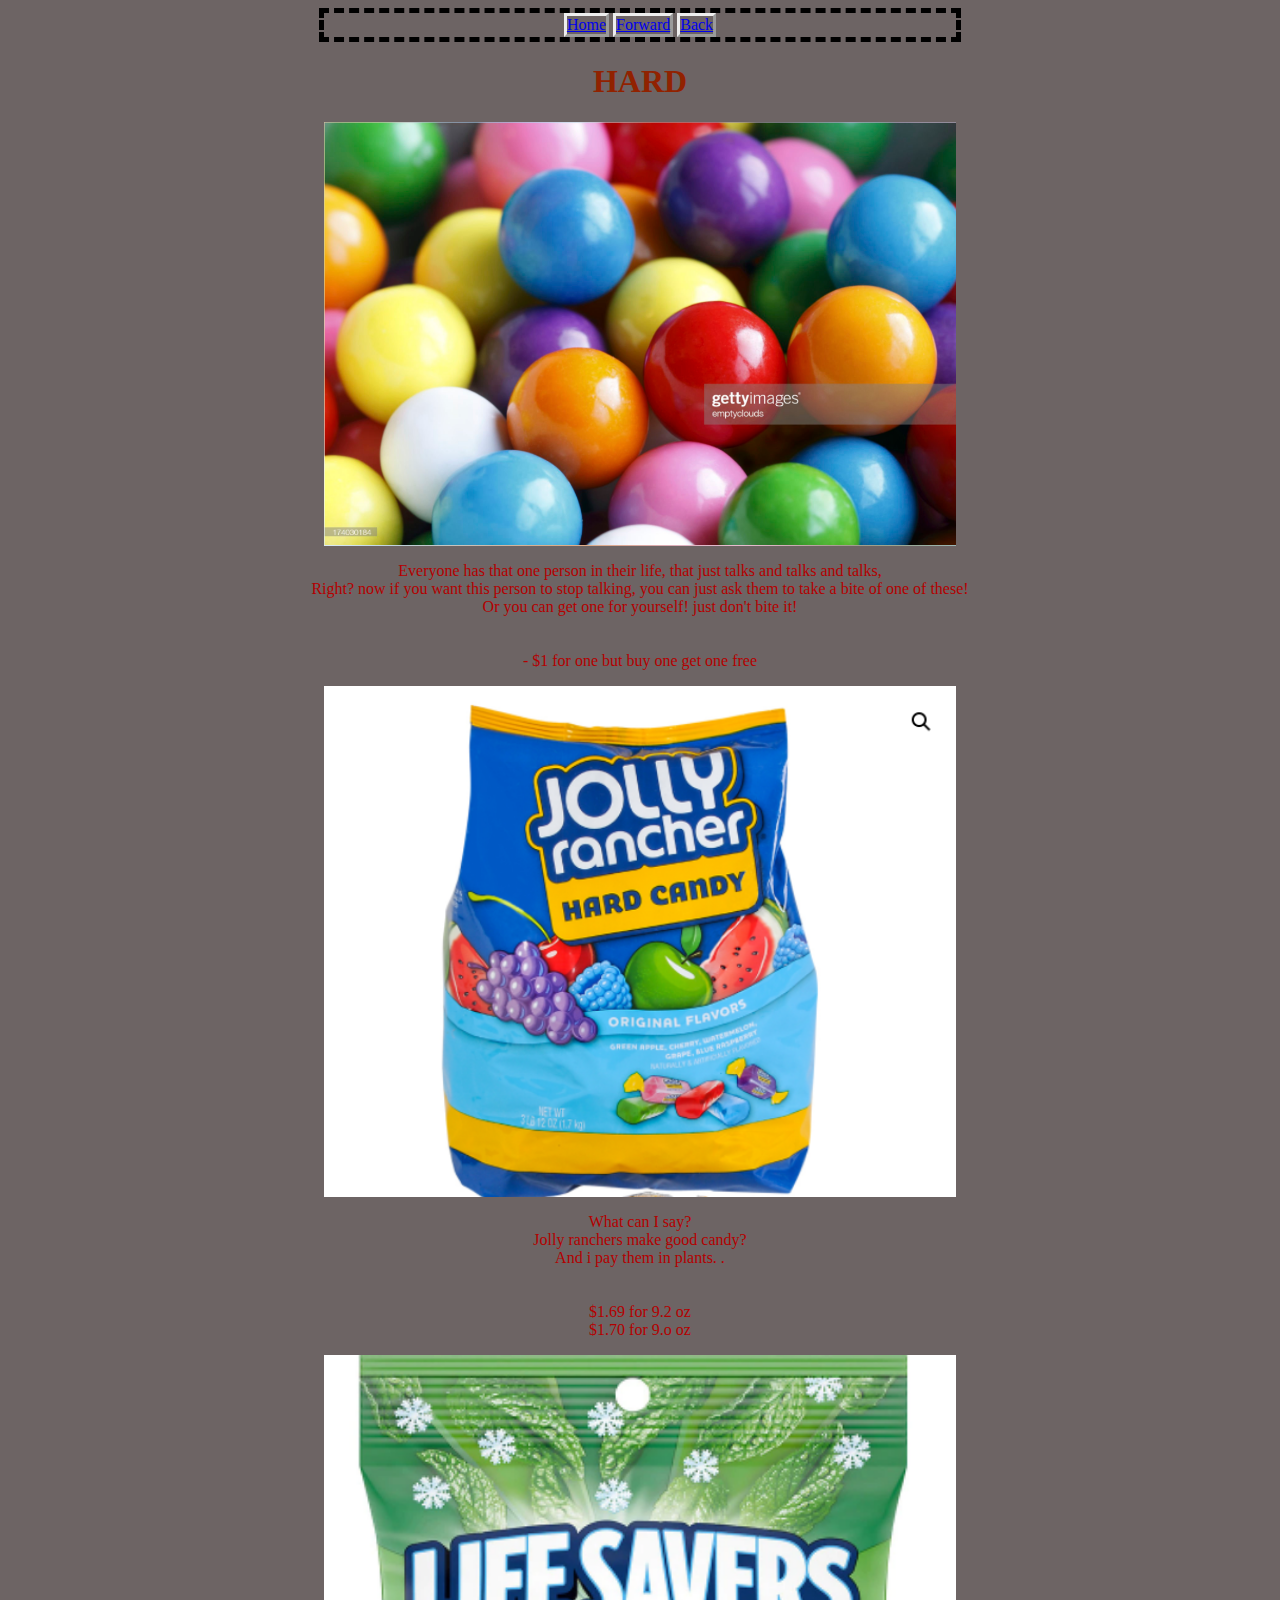
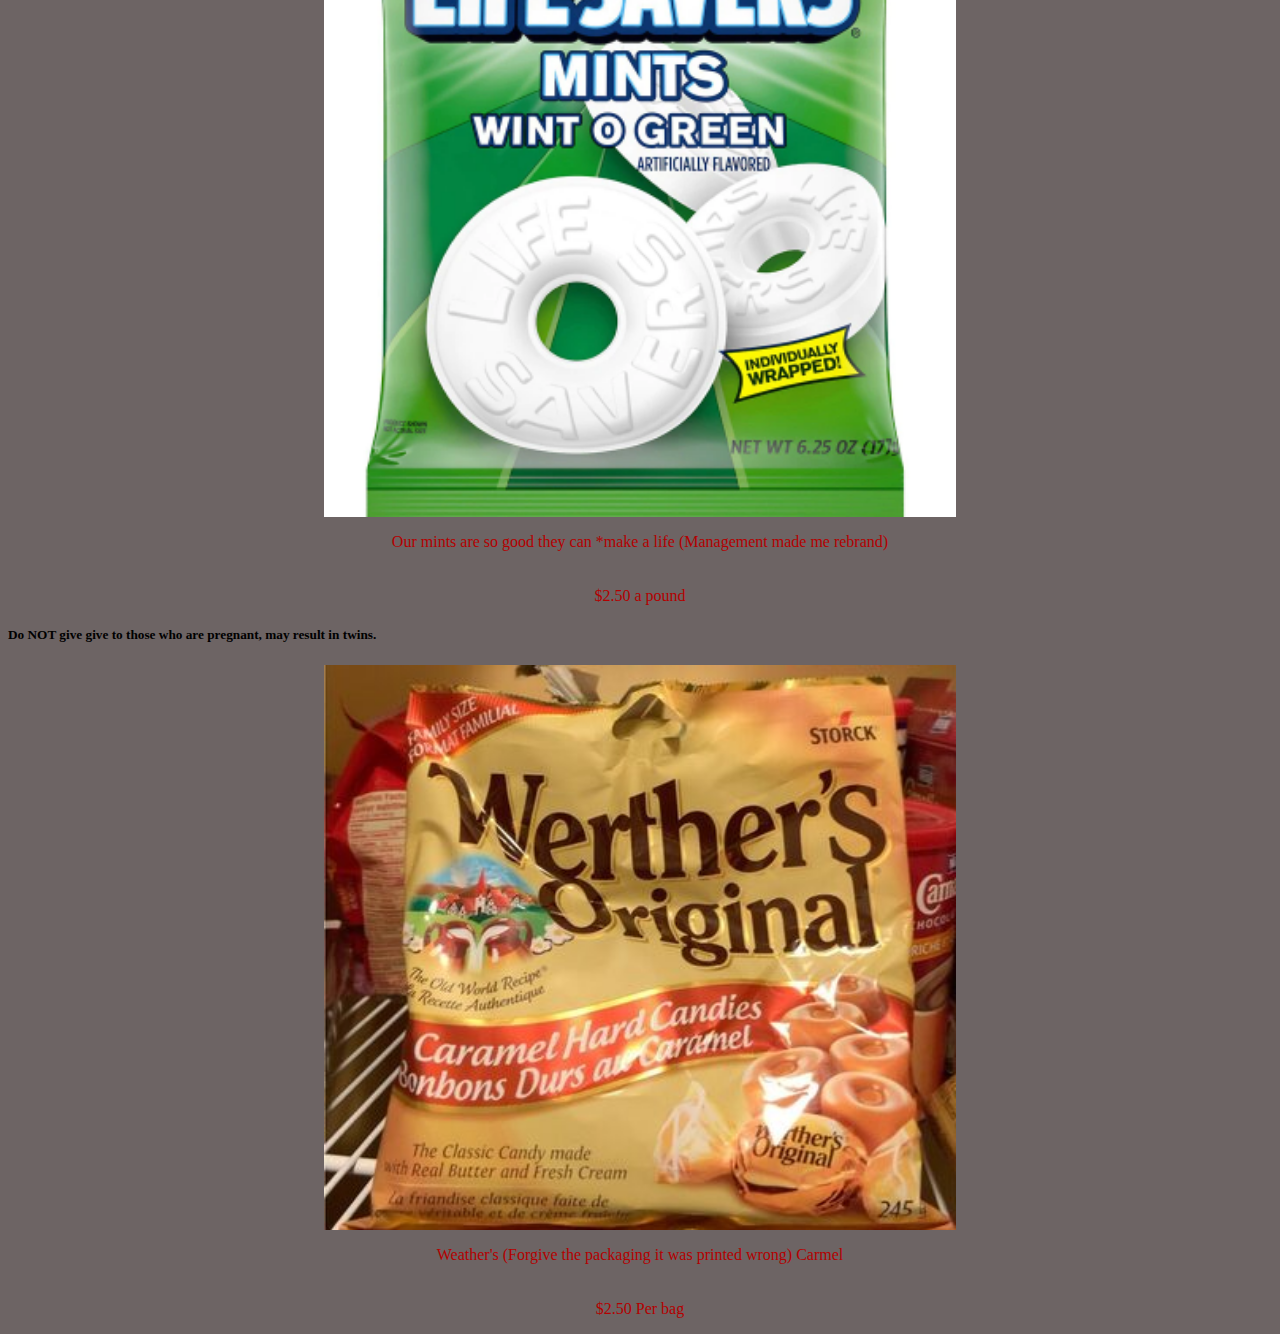
<file: hard.html>
<!DOCTYPE html>

<html>

    <head>

        <title>
            CandyShh
        </title>

        <link rel="stylesheet" href="styles.css">

        <style>
            p {
                text-align: center;
            }
        </style>

    </head>

    <body>
        
        
    <ul>
        <li><a href="index.html">Home</a></li>
        <li><a href="chocolate.html">Forward</a></li>
        <li><a href="soft.html">Back</a></li>
    </ul>

        <h1 style="font-family: fantasy;">
            HARD
        </h1>

        <img src="Images/Jawbreakers.png" alt="">

        <p>
            Everyone has that one person in their life, that just talks and talks and talks, <br>
            Right? now if you want this person to stop talking, you can just ask them to take a bite of one of these! <br>
            Or you can get one for yourself! just don't bite it!
            <br>
            <br>
            <br>
             - $1 for one but buy one get one free
        </p>

        <img src="Images/Jolly.png" alt="">

        <p>
            What can I say? <br>
            Jolly ranchers make good candy? <br>
            And i pay them in plants. . <br>
            <br>
            <br>
            $1.69 for 9.2 oz <br>
            $1.70 for 9.o oz <br>
        </p>

        <img src="Images/Lifesavers.png" alt="">

        <p>
            Our mints are so good they can *make a life (Management made me rebrand) <br>
            <br>
            <br>

            $2.50 a pound
        </p>

        <h5>
            Do NOT give give to those who are pregnant, may result in twins.
        </h5>

        <img src="Images/Werthers.png" alt="">

        <p>
            Weather's (Forgive the packaging it was printed wrong) Carmel <br>
            <br>
            <br>
            $2.50 Per bag <br>
        </p>

    </body>

</html>
</file>
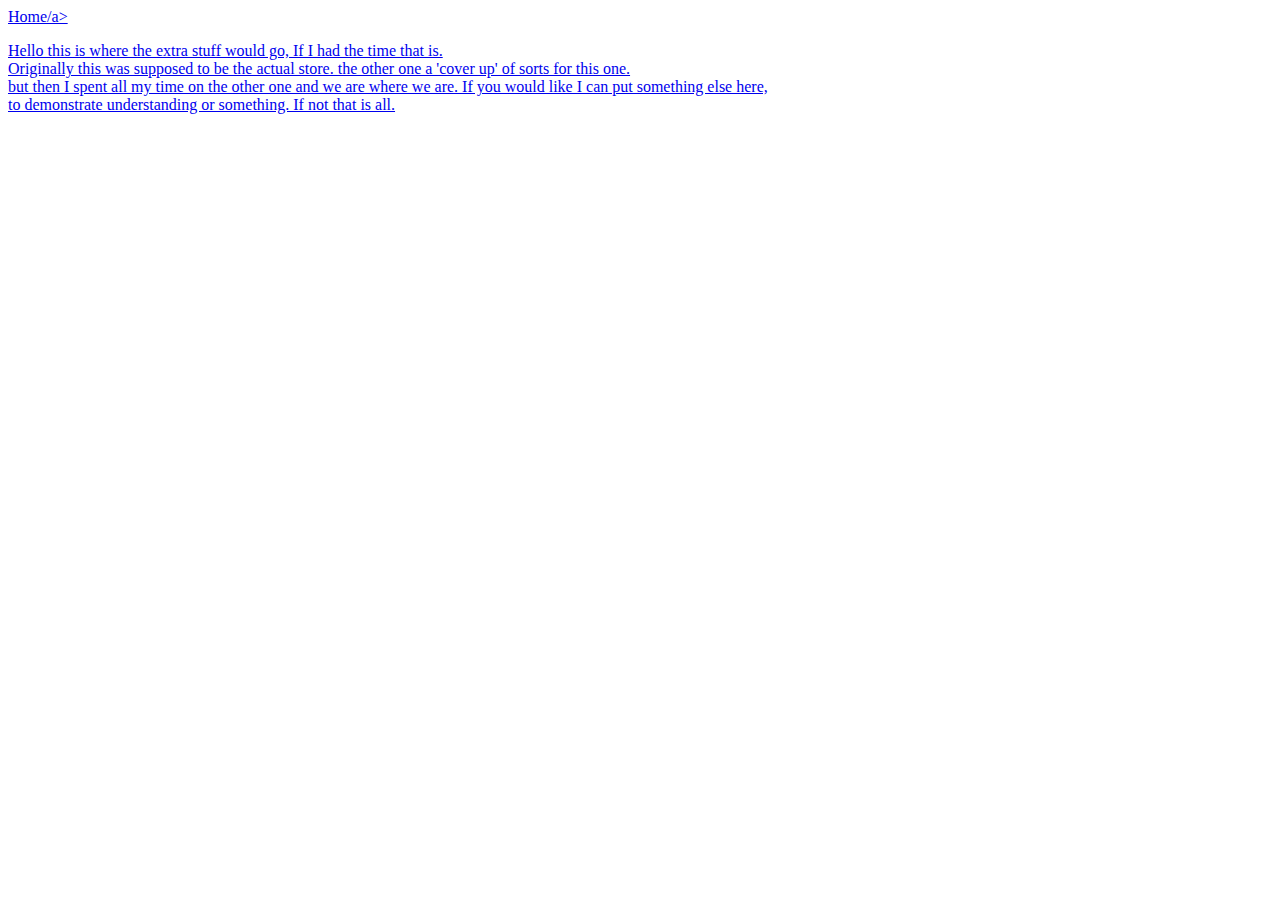
<file: Hidden.html>
<!DOCTYPE html>

<html>

    <head>
        
        <title>
            NotCandy
        </title>
        
    </head>

<body>

    <a href="index.html">Home/a>

    <p>
        Hello this is where the extra stuff would go, If I had the time that is. <br>
        Originally this was supposed to be the actual store. the other one a 'cover up' of sorts for this one. <br>
        but then I spent all my time on the other one and we are where we are. If you would like I can put something else here, <br>
        to demonstrate understanding or something. If not that is all. 
    </p>
</body>





</html>
</file>
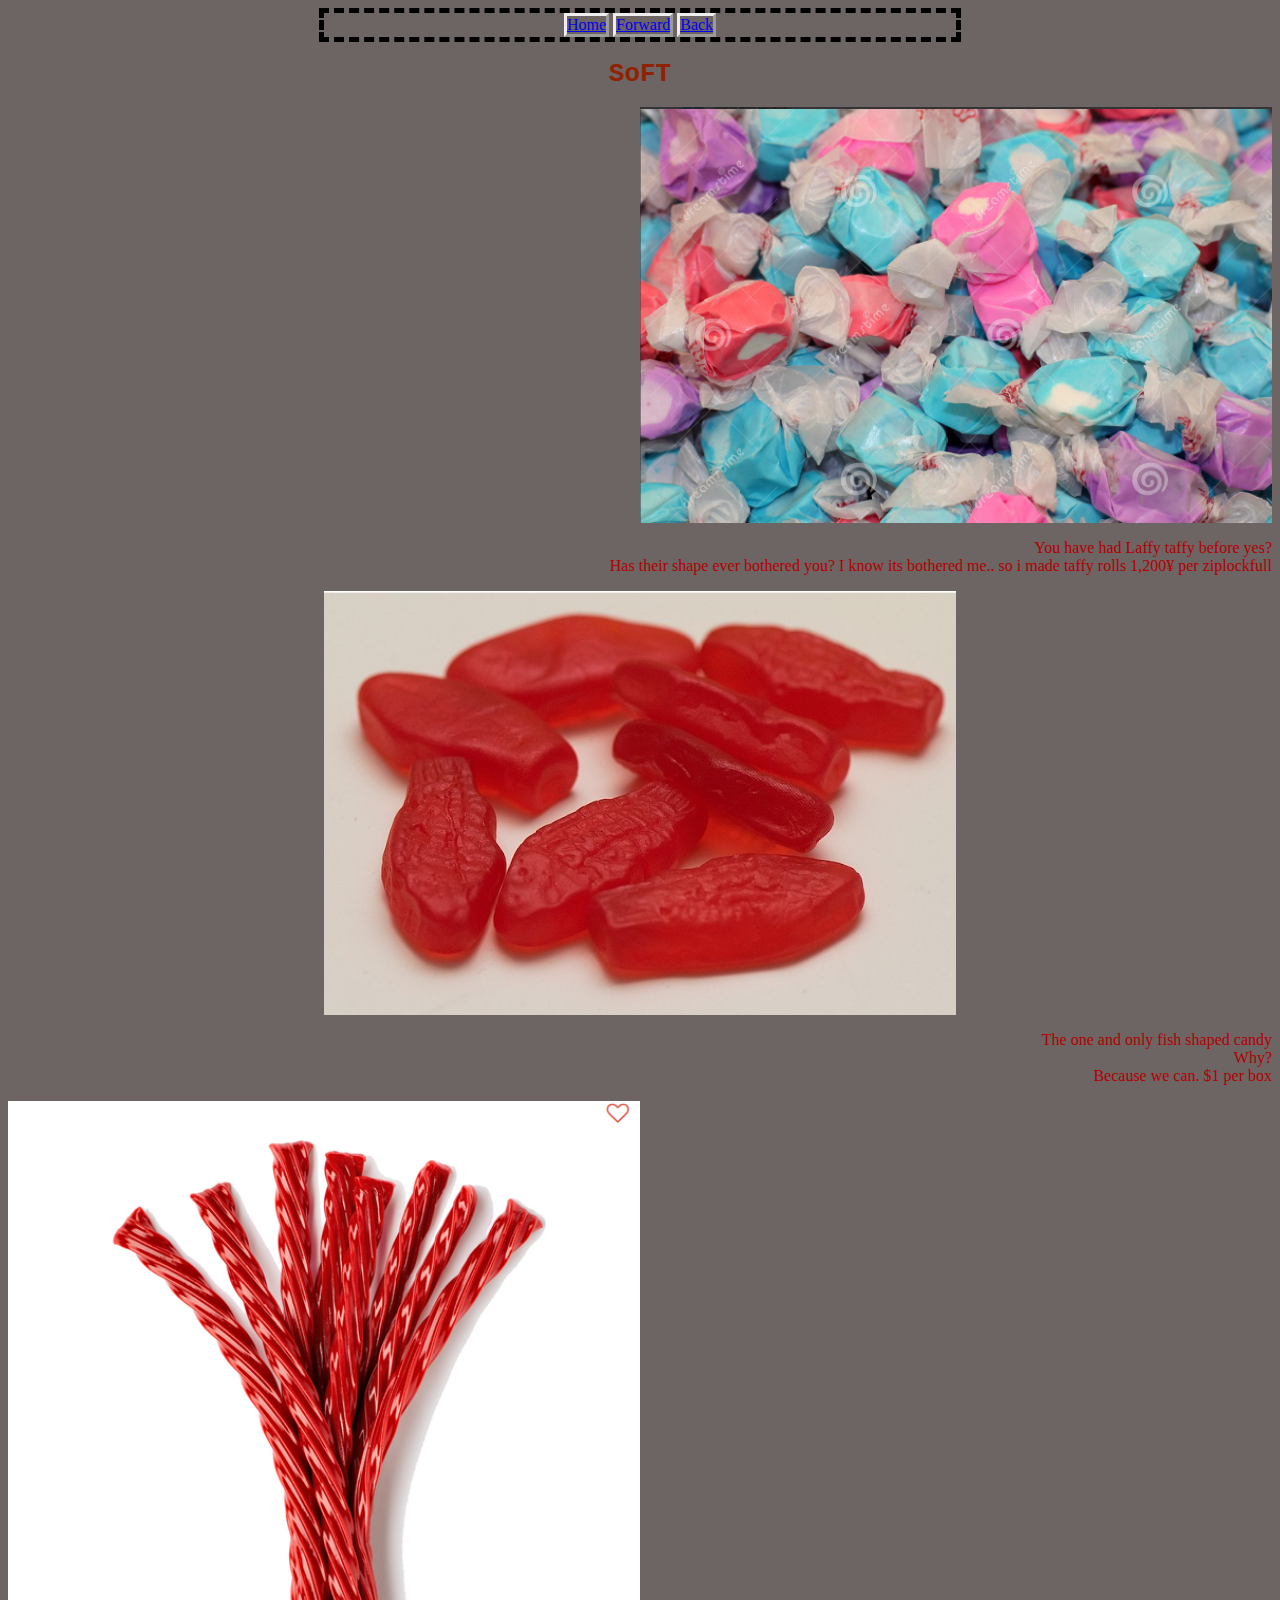
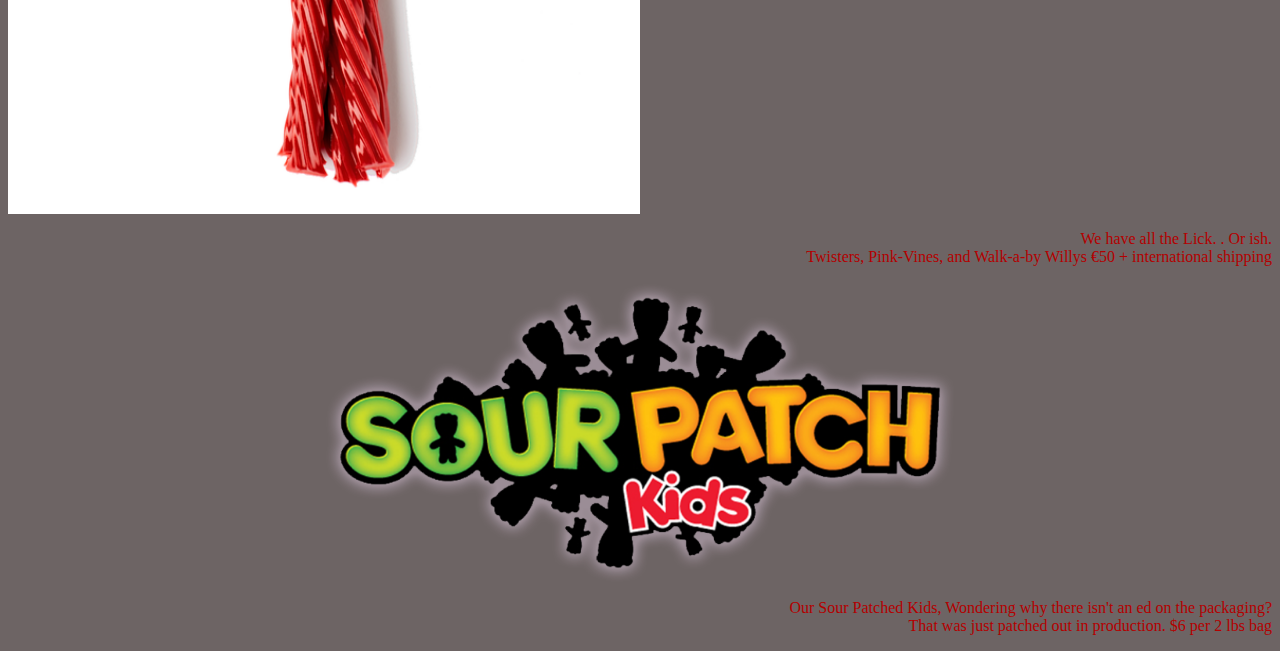
<file: soft.html>
<!DOCTYPE html>

<html>

    <head>

        <title>
            CandyShh
        </title>

        <link rel="stylesheet" href="styles.css">

        <style>

            p {
            text-align: right;
            }
            img {
                block-size: 20%;
            }
            .im1 {
                margin-left: 50%;
            }
            .im3 {
                margin-right:  50%;
            }

        </style>

    </head>

    <body>
        
        
    <ul>
        <li><a href="index.html">Home</a></li>
        <li><a href="hard.html">Forward</a></li>
        <li><a href="chocolate.html">Back</a></li>
    </ul>

        <h1 style="font-family: monospace;">
            SoFT
        </h1>

        <img src="Images/TaffyRolls.png" class="im1">

        <p>
            You have had Laffy taffy before yes? <br>
            Has their shape ever bothered you?
            I know its bothered me.. so i made taffy rolls
            1,200¥ per ziplockfull
        </p>

        <img src="Images/Fish.png" alt="">
    
        <p>
            The one and only fish shaped candy <br>
            Why?<br>
            Because we can.             $1 per box
        </p>

        <img src="Images/Lick or ish.png" class="im3">

        <p>
            We have all the Lick. . Or ish. <br>
            Twisters, Pink-Vines, and Walk-a-by Willys
            €50 + international shipping
        </p>

        <img src="Images/SourPatch.png" alt="im1">

        <p>
            Our Sour Patched Kids, Wondering why there isn't an ed on the packaging? <br>
            That was just patched out in production.                            $6 per 2 lbs bag
        </p>

    </body>

</html>
</file>
<file: styles.css>
h1 {
    color: rgb(145, 34, 0);
    text-align: center;
} 

ul {
border: 5px dashed;

text-align: center;
list-style: none;
padding-left: 0%;
width: 50%;
margin: auto;
}

ul li {
    border: 3px outset;
    display: inline-block;
}

img {
    display: block;
    width: 50%;
}

.pic3 {

}

img {
margin: auto;
}

.pic1 {
margin-left: 50%;
}

.Facts {
    margin: auto;
    }

body {
    background-color: rgba(44, 30, 30, 0.692);
}

p {
    text-shadow: rgb(255, 255, 255);
    color: rgb(180, 0, 0);
}
.link {
    color: transparent;
}
.pg1 {

    margin-left: 50%;
    block-size: auto;

}
.p {
    font-size: 20pt;
}
</file>
